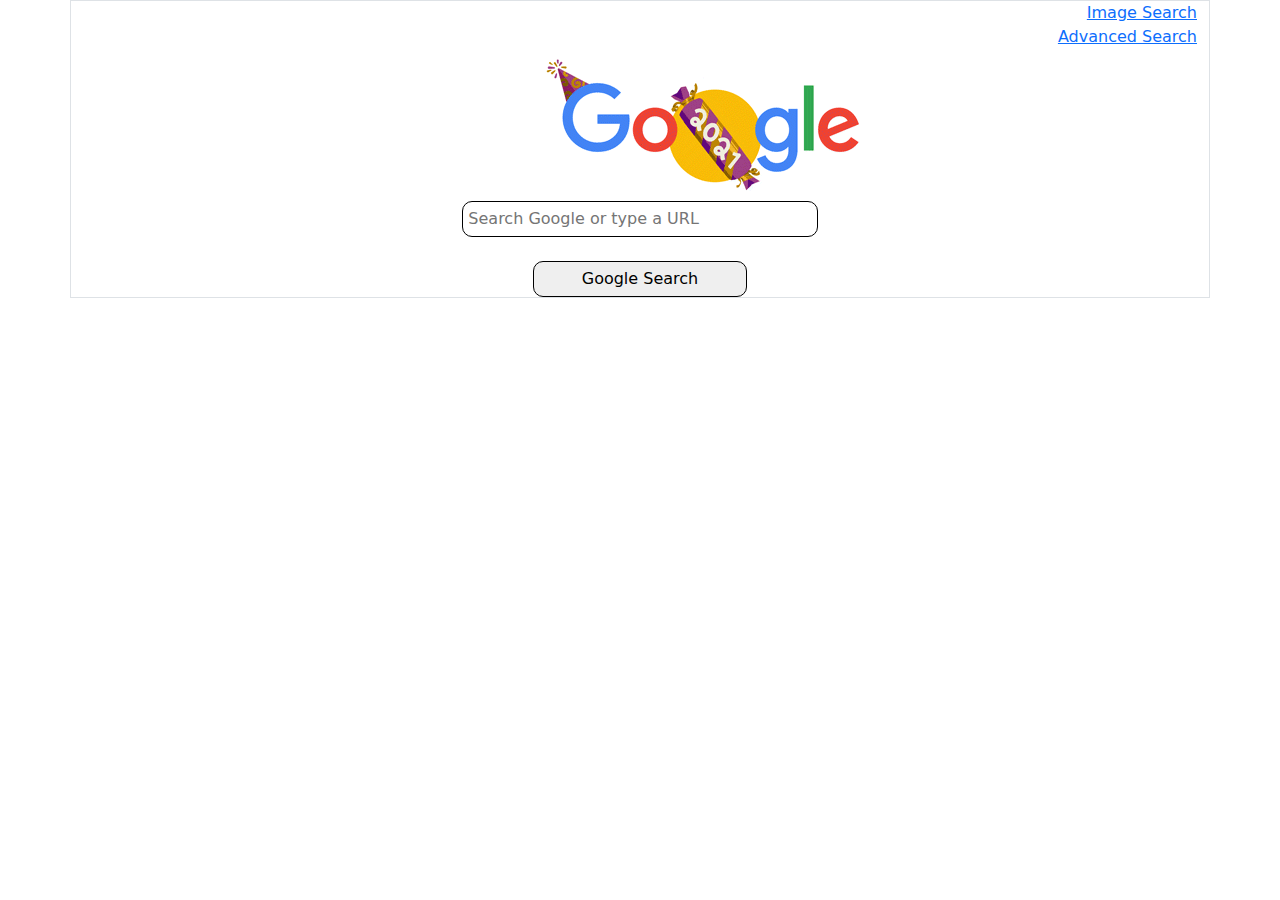
<file: Index.html>
<!DOCTYPE html>
<html lang="en">
    <head>
        <title>Google Text Search</title>
        <meta charset="utf-8">
        <meeta name="viewport" content="width=device=device-width, initial-scale=1">
        <!-- CSS only -->
        <link href="https://cdn.jsdelivr.net/npm/bootstrap@5.1.3/dist/css/bootstrap.min.css" rel="stylesheet" crossorigin="anonymous">
        <link  href="styles.css" rel="stylesheet">
    </head>
    <body>
        <div class="container border">
            <div class="row">
                <div class="col-4">
                </div>
                <div class="col-4" style = "text-align: center;">
                    <form action = "https://google.com/search">
                        <img src="Images/Google_New_Year.gif"  alt="Google_Logo_New_Year">
                        <input type="text" name = "q" placeholder="Search Google or type a URL">
                        <br>
                        <br>
                        <input type="submit" value ="Google Search" style="width: 60%;">
                    </form>
                </div>
                <div class="col-4" style="text-align: right;">
                    <a href = "Image_Search.html">Image Search</a>
                    <br>
                    <a href = "Advanced_Search.html">Advanced Search</a>
                </div>
            </div>
        </div>
        
        <!-- JavaScript Bundle with Popper -->
        <script src="https://cdn.jsdelivr.net/npm/bootstrap@5.1.3/dist/js/bootstrap.bundle.min.js" crossorigin="anonymous"></script>
    </body>
<html>
</file>
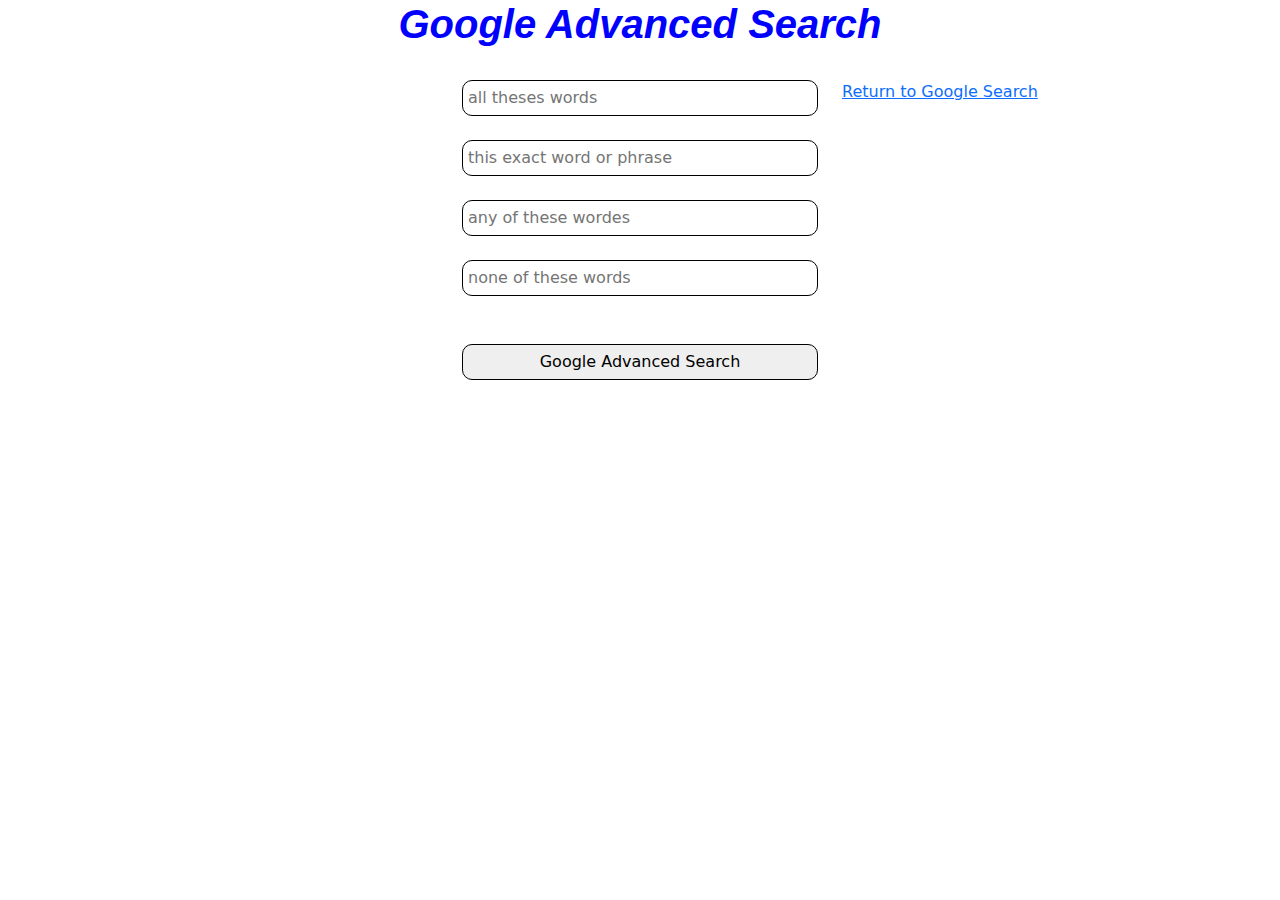
<file: Advanced_Search.html>
<!DOCTYPE html>
<html lang="en">
    <head>
        <title>Google Text Search</title>
        <meta charset="utf-8">
        <meeta name="viewport" content="width=device=device-width, initial-scale=1">
        <!-- CSS only -->
        <link href="https://cdn.jsdelivr.net/npm/bootstrap@5.1.3/dist/css/bootstrap.min.css" rel="stylesheet" crossorigin="anonymous">
        <link  href="styles.css" rel="stylesheet">
    </head>
    <body>
        <h1>Google Advanced Search</h1>
        <br>
        <div class="container">
            <div class="row">
                <div class="col-4">
                </div>
                <div class="col-4">
                    <form action = "https://www.google.com/advanced_search">
                        <input type="text" name = "as_q" placeholder="all theses words">
                        <br><br>
                        <input type="text" name = "as_epq" placeholder="this exact word or phrase">
                        <br><br>
                        <input type="text" name = "as_oq" placeholder="any of these wordes">
                        <br><br>
                        <input type="text" name = "as_eq" placeholder="none of these words">
                        <br><br>
                        <br>
                        <input type="submit" value ="Google Advanced Search">
                    </form>
                </div>
                <div class="col-4">
                    <a href="Search.html">Return to Google Search</a>
                </div>
            </div>
        </div>
        
        <!-- JavaScript Bundle with Popper -->
        <script src="https://cdn.jsdelivr.net/npm/bootstrap@5.1.3/dist/js/bootstrap.bundle.min.js" crossorigin="anonymous"></script>
    </body>
<html>
</file>
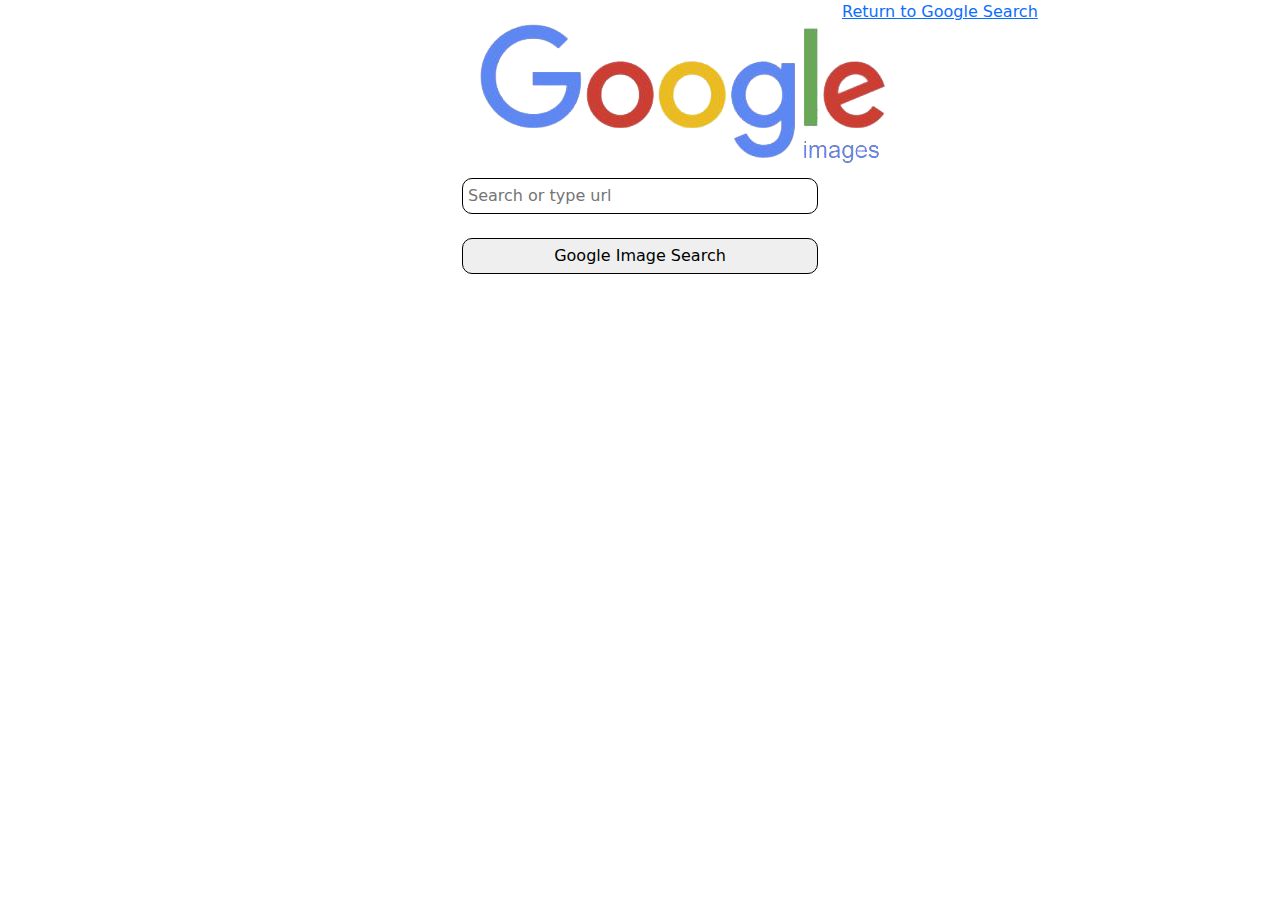
<file: Image_Search.html>
<!DOCTYPE html>
<html lang="en">
    <head>
        <title>Google Text Search</title>
        <meta charset="utf-8">
        <meeta name="viewport" content="width=device=device-width, initial-scale=1">
        <!-- CSS only -->
        <link href="https://cdn.jsdelivr.net/npm/bootstrap@5.1.3/dist/css/bootstrap.min.css" rel="stylesheet" crossorigin="anonymous">
        <link  href="styles.css" rel="stylesheet">
    </head>
    <body>
        <div class="container">
            <div class="row">
                <div class="col-4">
                </div>
                <div class="col-4">
                    <img src="Images/Google_Logo_Images.png" alt="Google_Logo_Images">
                    <form action = "https://google.com/search">
                        <input type="text" name = "q" placeholder="Search or type url">
                        <input hidden name = tbm value = "isch">
                        <br>
                        <br>
                        <input type="submit" value ="Google Image Search">
                    </form>
                </div>
                <div class="col-4">
                    <a href="Search.html">Return to Google Search</a>
                </div>
            </div>
        </div>
        
        <!-- JavaScript Bundle with Popper -->
        <script src="https://cdn.jsdelivr.net/npm/bootstrap@5.1.3/dist/js/bootstrap.bundle.min.js" crossorigin="anonymous"></script>
    </body>
<html>
</file>
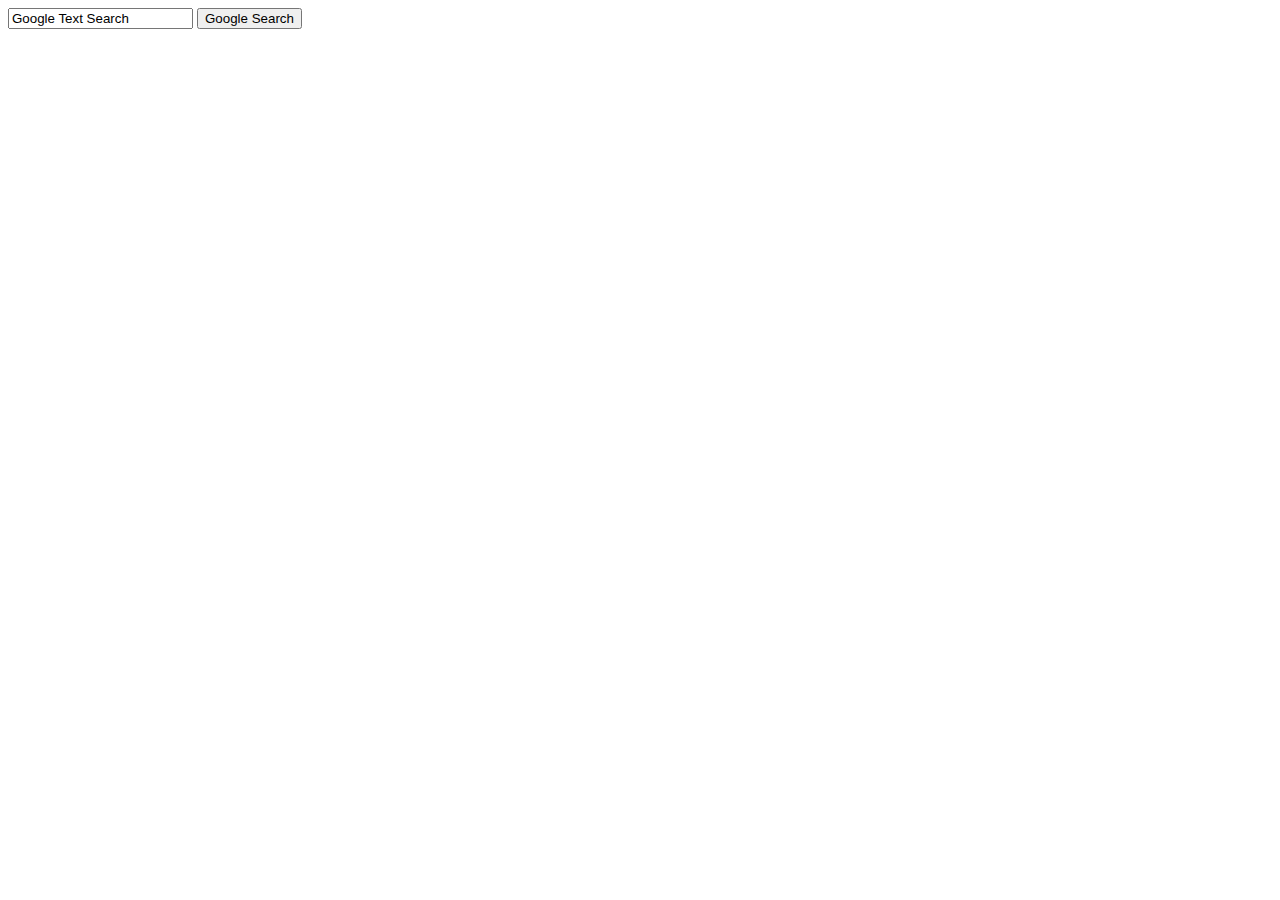
<file: Search.html>
<!DOCTYPE html>
<html lang="en">
    <head>
        <title>Google Text Search</title>
    </head>
    <body>
        <form action = "https://google.com/search">
            <input type="text" value="Google Text Search" name = "q">
            <input type="submit" value ="Google Search">
        </form>
    </body>
<html>
</file>
<file: styles.css>
h1{
    text-align: center;
    color: blue;
    font-family: Verdana, Geneva, Tahoma, sans-serif;
    font-style:italic;
    font-weight: bold;
}

h2{
    text-align: left;
    color: red;
    font-family: Verdana, Geneva, Tahoma, sans-serif
}

p{
    text-align: left;
    color: black;
    font-family: 'Segoe UI', Tahoma, Geneva, Verdana, sans-serif;
}

input{
    width: 100%;
    border: 1px solid black;
    border-radius: 10px;
    padding: 5px;
}

a{
    text-align: center;
}
</file>
